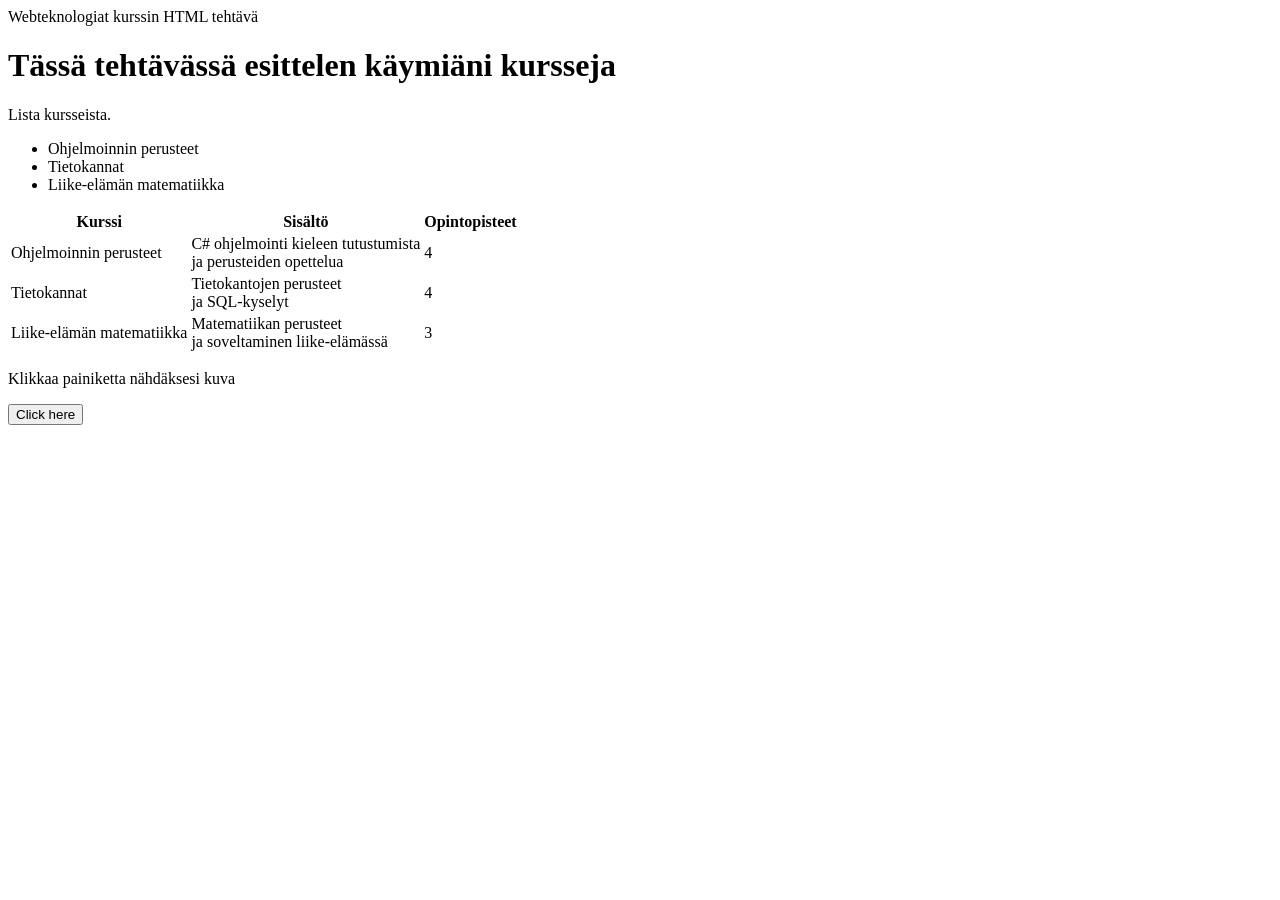
<file: html.html>
<html lang="en">
<head>
    <meta charset="UTF-8">
    <meta name="viewport" content="width=device-width, initial-scale=1.0">
    <title>Document</title>
</head>Webteknologiat kurssin HTML tehtävä</html>
<body>
    <H1>Tässä tehtävässä esittelen käymiäni kursseja</H1>

    <p>Lista kursseista.</p>
    <ul>
        <li>Ohjelmoinnin perusteet</li>
        <li>Tietokannat</li>
        <li>Liike-elämän matematiikka</li>
    </ul>

    <table>
        <tr>
            <th>Kurssi</th>
            <th>Sisältö</th>
            <th>Opintopisteet</th>
        </tr>
        <tr>
            <td>Ohjelmoinnin perusteet</td>
            <td>C# ohjelmointi kieleen tutustumista<br>
                ja perusteiden opettelua</td>
            <td>4</td>
        </tr>
        <tr>
            <td>Tietokannat</td>
            <td>Tietokantojen perusteet<br>
                ja SQL-kyselyt</td>
            <td>4</td>
        </tr>
        <tr>
            <td>Liike-elämän matematiikka</td>
            <td>Matematiikan perusteet<br>
                ja soveltaminen liike-elämässä</td>
            <td>3</td>
    </table>

    <div>
        <p>Klikkaa painiketta nähdäksesi kuva</p>
        <a href="linkki.html"><button>Click here</button></a>
    </div>


    
</body>
</html>
</file>
